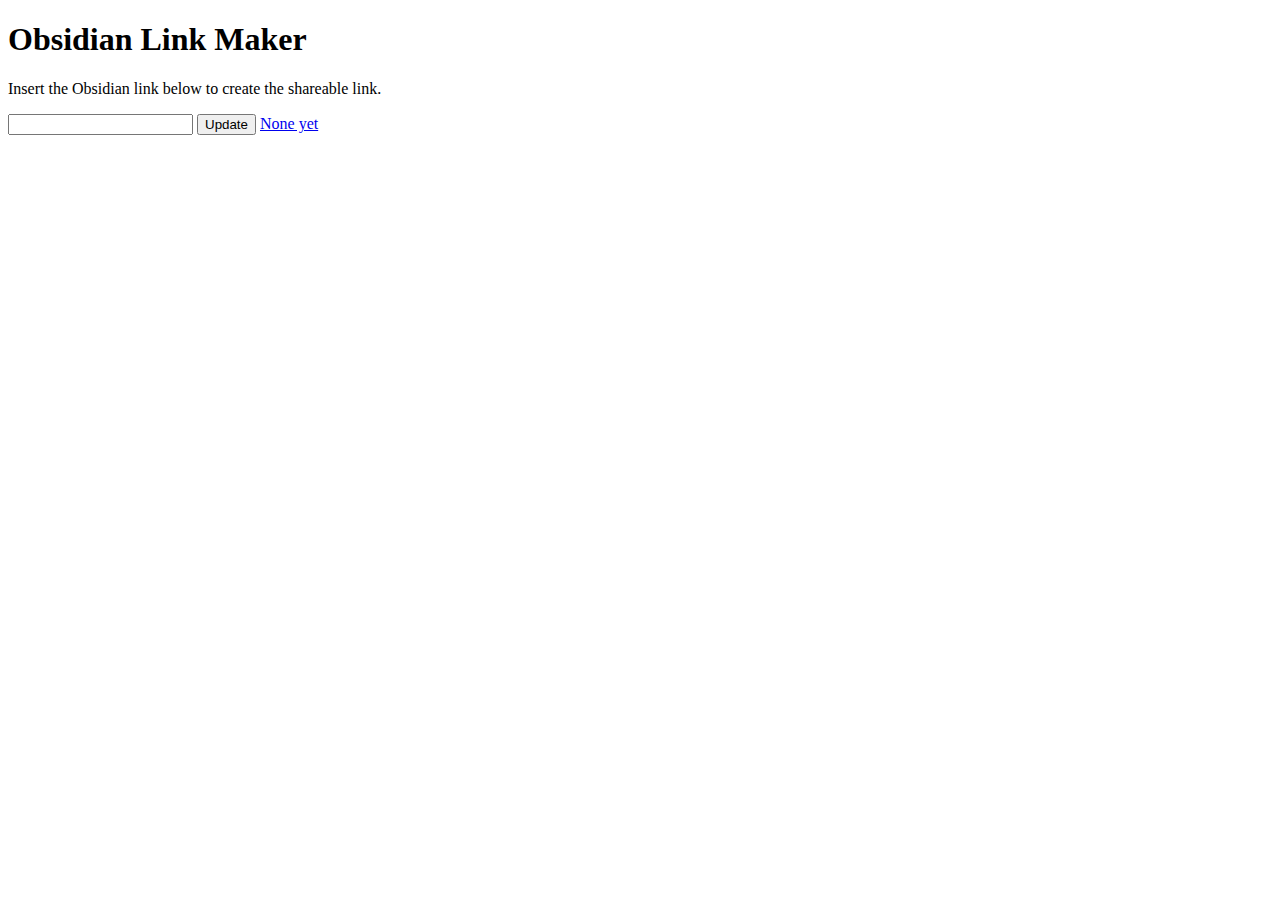
<file: index.html>
<!DOCTYPE html>
<head>
  <script type="text/javascript">
    function updateLink() {
      var value = document.querySelector("#link-maker").value;
      var link = `https://obsidian-link.exultantsoftware.com/r.html?${value}`;
      link = `http://localhost:8098/r.html?${value}`;
      var linkReference = document.querySelector("#link-output");
      linkReference.href = link;
      linkReference.innerText = link;
    }
  </script>
</head>
<body>
  <h1>Obsidian Link Maker</h1>
  <p>Insert the Obsidian link below to create the shareable link.</p>
  <input id="link-maker" />
  <button onclick="updateLink()">Update</button>
  <a id="link-output" href="#">None yet</a>
</body>
</file>
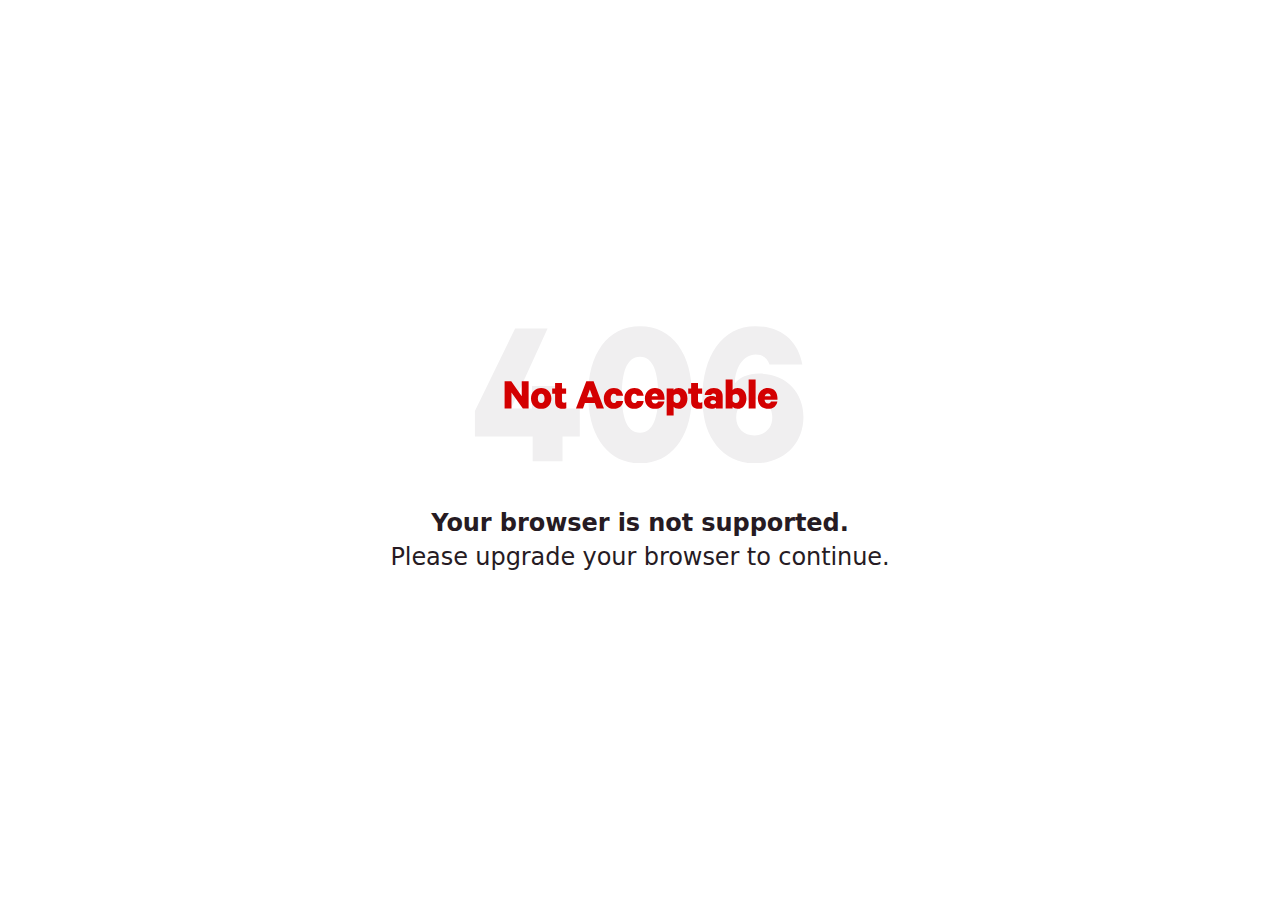
<file: public/406-unsupported-browser.html>
<!doctype html>

<html lang="en">

  <head>

    <title>Your browser is not supported (406 Not Acceptable)</title>

    <meta charset="utf-8">
    <meta name="viewport" content="initial-scale=1, width=device-width">
    <meta name="robots" content="noindex, nofollow">

    <style>

      *, *::before, *::after {
        box-sizing: border-box;
      }

      * {
        margin: 0;
      }

      html {
        font-size: 16px;
      }

      body {
        background: #FFF;
        color: #261B23;
        display: grid;
        font-family: ui-sans-serif, system-ui, -apple-system, BlinkMacSystemFont, Aptos, Roboto, "Segoe UI", "Helvetica Neue", Helvetica, Arial, sans-serif, "Apple Color Emoji", "Segoe UI Emoji", "Segoe UI Symbol", "Noto Color Emoji";
        font-size: clamp(1rem, 2.5vw, 2rem);
        -webkit-font-smoothing: antialiased;
        font-style: normal;
        font-weight: 400;
        letter-spacing: -0.0025em;
        line-height: 1.4;
        min-height: 100vh;
        place-items: center;
        text-rendering: optimizeLegibility;
        -webkit-text-size-adjust: 100%;
      }

      a {
        color: inherit;
        font-weight: 700;
        text-decoration: underline;
        text-underline-offset: 0.0925em;
      }

      b, strong {
        font-weight: 700;
      }

      i, em {
        font-style: italic;
      }

      main {
        display: grid;
        gap: 1em;
        padding: 2em;
        place-items: center;
        text-align: center;
      }

      main header {
        width: min(100%, 12em);
      }

      main header svg {
        height: auto;
        max-width: 100%;
        width: 100%;
      }

      main article {
        width: min(100%, 30em);
      }

      main article p {
        font-size: 75%;
      }

      main article br {

        display: none;

        @media(min-width: 48em) {
          display: inline;
        }

      }

    </style>

  </head>

  <body>

    <!-- This file lives in public/406-unsupported-browser.html -->

    <main>
      <header>
        <svg height="172" viewBox="0 0 480 172" width="480" xmlns="http://www.w3.org/2000/svg"><path d="m124.48 3.00509-45.6889 100.02991h26.2239v-28.1168h38.119v28.1168h21.628v35.145h-21.628v30.82h-37.308v-30.82h-72.1833v-31.901l50.2851-103.27391zm115.583 168.69891c-40.822 0-64.884-35.146-64.884-85.7015 0-50.5554 24.062-85.700907 64.884-85.700907 40.823 0 64.884 35.145507 64.884 85.700907 0 50.5555-24.061 85.7015-64.884 85.7015zm0-133.2831c-17.572 0-22.709 21.8984-22.709 47.5816 0 25.6835 5.137 47.5815 22.709 47.5815 17.303 0 22.71-21.898 22.71-47.5815 0-25.6832-5.407-47.5816-22.71-47.5816zm202.906 9.7326h-41.093c-2.433-7.2994-7.84-12.4361-17.302-12.4361-16.221 0-25.413 17.5728-25.954 34.8752v1.3517c5.137-7.0291 16.221-12.4361 30.82-12.4361 33.524 0 54.881 24.0612 54.881 53.7998 0 33.253-23.791 58.396-61.64 58.396-21.628 0-39.741-10.003-50.825-27.576-9.733-14.599-13.788-32.442-13.788-54.3406 0-51.9072 24.331-89.485807 66.236-89.485807 32.712 0 53.258 18.654107 58.665 47.851907zm-82.727 66.2355c0 13.247 9.463 22.439 22.71 22.439 12.977 0 22.439-9.192 22.439-22.439 0-13.517-9.462-22.7091-22.439-22.7091-13.247 0-22.71 9.1921-22.71 22.7091z" fill="#f0eff0"/><path d="m100.761 68.9967v34.0033h-7.1991l-14.2326-19.8814v19.8814h-8.5839v-34.0033h8.307l13.125 18.7184v-18.7184zm28.454 21.5428c0 7.6978-5.15 13.0145-12.737 13.0145-7.532 0-12.738-5.3167-12.738-13.0145s5.206-13.0143 12.738-13.0143c7.587 0 12.737 5.3165 12.737 13.0143zm-8.529 0c0-3.4336-1.495-5.8703-4.208-5.8703-2.659 0-4.154 2.4367-4.154 5.8703s1.495 5.8149 4.154 5.8149c2.713 0 4.208-2.3813 4.208-5.8149zm13.185 3.8766v-9.5807h-3.655v-6.7564h3.655v-6.8671h8.584v6.8671h5.205v6.7564h-5.205v8.307c0 1.9383.941 2.769 2.658 2.769.941 0 1.994-.2216 2.769-.5538v7.3654c-.997.443-2.88.775-4.818.775-5.87 0-9.193-2.769-9.193-9.0819zm39.02-25.4194h9.083l12.958 34.0033h-9.027l-2.436-6.5902h-12.35l-2.381 6.5902h-8.806zm4.431 10.5222-3.489 9.5807h6.978zm17.44 11.0206c0-7.6978 5.095-13.0143 12.572-13.0143 6.701 0 10.854 3.9874 11.574 9.8023h-8.418c-.221-1.4953-1.384-2.6029-3.156-2.6029-2.437 0-3.988 2.2706-3.988 5.8149s1.551 5.7595 3.988 5.7595c1.772 0 2.935-1.0522 3.156-2.5475h8.418c-.72 5.7596-4.873 9.8025-11.574 9.8025-7.477 0-12.572-5.3167-12.572-13.0145zm25.676 0c0-7.6978 5.095-13.0143 12.572-13.0143 6.701 0 10.854 3.9874 11.574 9.8023h-8.418c-.221-1.4953-1.384-2.6029-3.156-2.6029-2.437 0-3.988 2.2706-3.988 5.8149s1.551 5.7595 3.988 5.7595c1.772 0 2.935-1.0522 3.156-2.5475h8.418c-.72 5.7596-4.873 9.8025-11.574 9.8025-7.477 0-12.572-5.3167-12.572-13.0145zm42.013 3.7658h8.031c-.887 5.7597-5.206 9.2487-11.686 9.2487-7.642 0-12.682-5.2613-12.682-13.0145 0-7.6978 5.317-13.0143 12.516-13.0143 7.643 0 11.962 5.095 11.962 12.5159v2.1598h-16.115c.277 2.9905 1.827 4.5965 4.319 4.5965 1.773 0 3.157-.7753 3.655-2.4921zm-3.821-10.0237c-2.049 0-3.433 1.2737-3.987 3.5997h7.532c-.111-2.0491-1.385-3.5997-3.545-3.5997zm23.4 16.7244v10.799h-8.694v-33.726h8.694v1.9937c1.163-1.3291 3.6-2.5475 6.148-2.5475 7.199 0 11.131 5.8703 11.131 13.0143 0 7.0886-3.932 13.0145-11.131 13.0145-2.548 0-4.985-1.219-6.148-2.548zm0-13.7893v6.5902c.665 1.3845 2.16 2.326 3.822 2.326 2.99 0 4.762-2.3814 4.762-5.5934s-1.772-5.6488-4.762-5.6488c-1.717 0-3.157.9969-3.822 2.326zm21.892 7.1994v-9.5807h-3.655v-6.7564h3.655v-6.8671h8.584v6.8671h5.206v6.7564h-5.206v8.307c0 1.9383.941 2.769 2.658 2.769.942 0 1.994-.2216 2.769-.5538v7.3654c-.997.443-2.88.775-4.818.775-5.87 0-9.193-2.769-9.193-9.0819zm39.458 8.5839h-8.363v-1.274c-.83.831-3.322 1.717-5.981 1.717-4.928 0-9.082-2.769-9.082-8.0301 0-4.818 4.154-7.9193 9.581-7.9193 2.049 0 4.486.6646 5.482 1.3845v-1.606c0-1.606-.941-2.9905-3.045-2.9905-1.606 0-2.548.7199-2.936 1.8275h-8.196c.72-4.8181 4.984-8.6393 11.408-8.6393 7.089 0 11.132 3.7659 11.132 10.2453zm-8.363-6.9779v-1.4399c-.553-1.0522-2.049-1.7167-3.655-1.7167-1.716 0-3.433.7199-3.433 2.3813 0 1.7168 1.717 2.4367 3.433 2.4367 1.606 0 3.102-.6645 3.655-1.6614zm20.742 4.9839v1.994h-8.694v-35.997h8.694v13.0697c1.163-1.3291 3.6-2.5475 6.148-2.5475 7.199 0 11.131 5.8149 11.131 13.0143s-3.932 13.0145-11.131 13.0145c-2.548 0-4.985-1.219-6.148-2.548zm0-13.7893v6.5902c.665 1.3845 2.105 2.326 3.822 2.326 2.99 0 4.762-2.3814 4.762-5.5934s-1.772-5.6488-4.762-5.6488c-1.662 0-3.157.9969-3.822 2.326zm28.759-20.2137v35.997h-8.695v-35.997zm19.172 27.3023h8.03c-.886 5.7597-5.206 9.2487-11.685 9.2487-7.643 0-12.682-5.2613-12.682-13.0145 0-7.6978 5.316-13.0143 12.516-13.0143 7.642 0 11.962 5.095 11.962 12.5159v2.1598h-16.116c.277 2.9905 1.828 4.5965 4.32 4.5965 1.772 0 3.157-.7753 3.655-2.4921zm-3.821-10.0237c-2.049 0-3.434 1.2737-3.988 3.5997h7.532c-.111-2.0491-1.384-3.5997-3.544-3.5997z" fill="#d30001"/></svg>
      </header>
      <article>
        <p><strong>Your browser is not supported.</strong><br> Please upgrade your browser to continue.</p>
      </article>
    </main>

  </body>

</html>
</file>
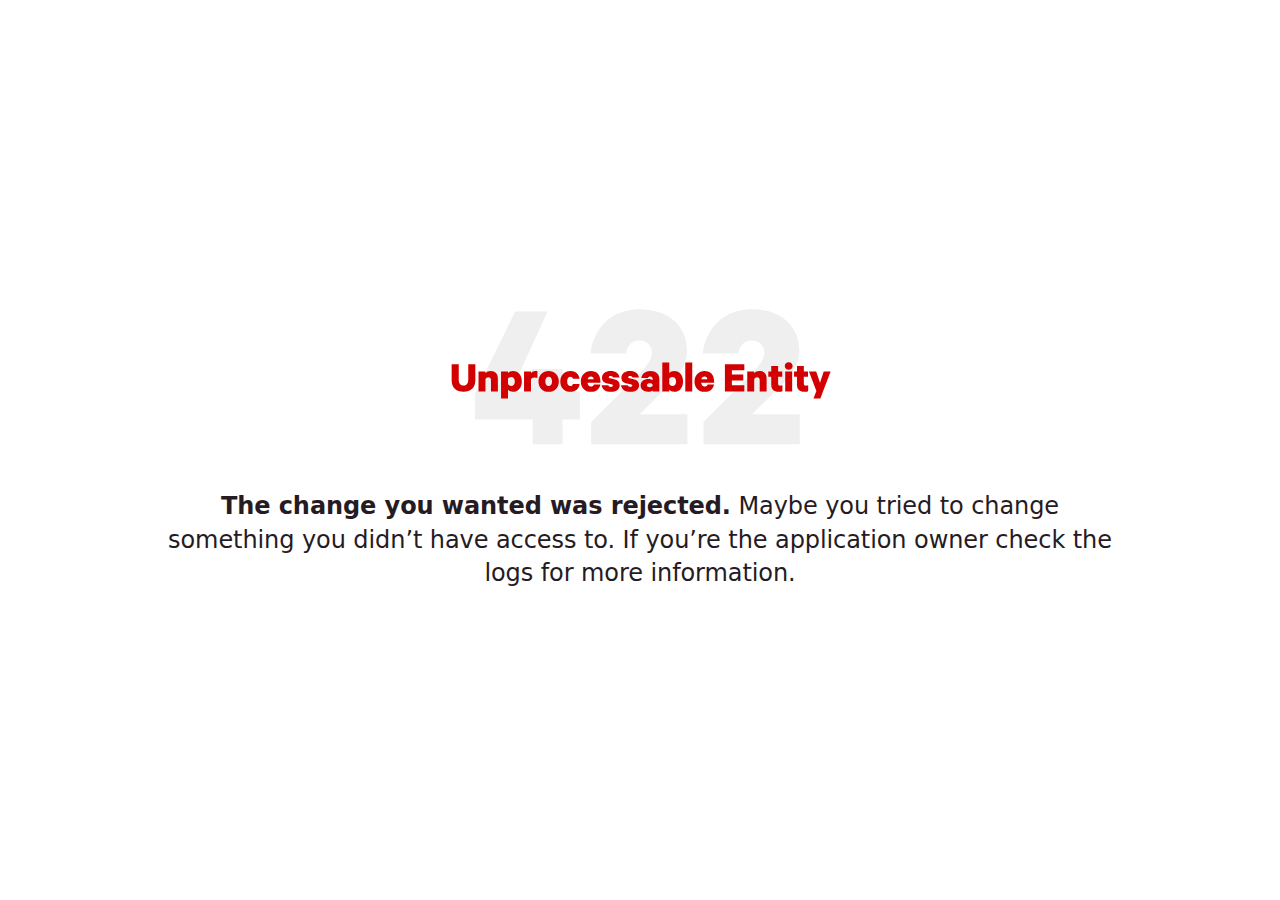
<file: public/422.html>
<!doctype html>

<html lang="en">

  <head>

    <title>The change you wanted was rejected (422 Unprocessable Entity)</title>

    <meta charset="utf-8">
    <meta name="viewport" content="initial-scale=1, width=device-width">
    <meta name="robots" content="noindex, nofollow">

    <style>

      *, *::before, *::after {
        box-sizing: border-box;
      }

      * {
        margin: 0;
      }

      html {
        font-size: 16px;
      }

      body {
        background: #FFF;
        color: #261B23;
        display: grid;
        font-family: ui-sans-serif, system-ui, -apple-system, BlinkMacSystemFont, Aptos, Roboto, "Segoe UI", "Helvetica Neue", Helvetica, Arial, sans-serif, "Apple Color Emoji", "Segoe UI Emoji", "Segoe UI Symbol", "Noto Color Emoji";
        font-size: clamp(1rem, 2.5vw, 2rem);
        -webkit-font-smoothing: antialiased;
        font-style: normal;
        font-weight: 400;
        letter-spacing: -0.0025em;
        line-height: 1.4;
        min-height: 100vh;
        place-items: center;
        text-rendering: optimizeLegibility;
        -webkit-text-size-adjust: 100%;
      }

      a {
        color: inherit;
        font-weight: 700;
        text-decoration: underline;
        text-underline-offset: 0.0925em;
      }

      b, strong {
        font-weight: 700;
      }

      i, em {
        font-style: italic;
      }

      main {
        display: grid;
        gap: 1em;
        padding: 2em;
        place-items: center;
        text-align: center;
      }

      main header {
        width: min(100%, 12em);
      }

      main header svg {
        height: auto;
        max-width: 100%;
        width: 100%;
      }

      main article {
        width: min(100%, 30em);
      }

      main article p {
        font-size: 75%;
      }

      main article br {

        display: none;

        @media(min-width: 48em) {
          display: inline;
        }

      }

    </style>

  </head>

  <body>

    <!-- This file lives in public/422.html -->

    <main>
      <header>
        <svg height="172" viewBox="0 0 480 172" width="480" xmlns="http://www.w3.org/2000/svg"><path d="m124.48 3.00509-45.6889 100.02991h26.2239v-28.1168h38.119v28.1168h21.628v35.145h-21.628v30.82h-37.308v-30.82h-72.1833v-31.901l50.2851-103.27391zm130.453 51.63681c0-8.9215-6.218-15.4099-15.681-15.4099-10.273 0-15.95 7.5698-16.491 16.4913h-44.608c3.244-30.8199 25.683-55.421707 61.099-55.421707 36.498 0 59.477 20.816907 59.477 51.636807 0 21.3577-14.869 36.7676-31.901 52.7186l-27.305 27.035h59.747v37.308h-120.306v-27.846l57.044-56.7736c11.084-11.8954 18.925-20.0059 18.925-29.7385zm140.455 0c0-8.9215-6.218-15.4099-15.68-15.4099-10.274 0-15.951 7.5698-16.492 16.4913h-44.608c3.245-30.8199 25.684-55.421707 61.1-55.421707 36.497 0 59.477 20.816907 59.477 51.636807 0 21.3577-14.87 36.7676-31.902 52.7186l-27.305 27.035h59.747v37.308h-120.305v-27.846l57.043-56.7736c11.085-11.8954 18.925-20.0059 18.925-29.7385z" fill="#f0eff0"/><path d="m19.3936 103.554c-8.9715 0-14.84183-5.0952-14.84183-14.4544v-20.1029h8.86083v19.3276c0 4.8181 2.2706 7.3102 5.981 7.3102 3.6551 0 5.9257-2.4921 5.9257-7.3102v-19.3276h8.8608v20.1583c0 9.3038-5.8149 14.399-14.7865 14.399zm18.734-.554v-24.921h8.6947v2.1598c1.3845-1.5506 3.8212-2.7136 6.701-2.7136 5.538 0 8.8054 3.5997 8.8054 9.1377v16.3371h-8.6393v-14.2327c0-2.049-1.0522-3.5443-3.2674-3.5443-1.7168 0-3.1567.9969-3.5997 2.7136v15.0634zm36.8584-1.994v10.799h-8.6946v-33.726h8.6946v1.9937c1.163-1.3291 3.5997-2.5475 6.1472-2.5475 7.1994 0 11.1314 5.8703 11.1314 13.0143 0 7.0886-3.932 13.0145-11.1314 13.0145-2.5475 0-4.9842-1.219-6.1472-2.548zm0-13.7893v6.5902c.6646 1.3845 2.1599 2.326 3.8213 2.326 2.9905 0 4.7626-2.3814 4.7626-5.5934s-1.7721-5.6488-4.7626-5.6488c-1.7168 0-3.1567.9969-3.8213 2.326zm36.789-9.2485v8.3624c-1.052-.5538-2.215-.7753-3.6-.7753-2.381 0-3.987 1.0522-4.43 2.8244v14.6203h-8.6949v-24.921h8.6949v2.2152c1.218-1.6614 3.156-2.769 5.648-2.769 1.108 0 1.994.2215 2.382.443zm26.769 12.5713c0 7.6978-5.15 13.0145-12.737 13.0145-7.532 0-12.738-5.3167-12.738-13.0145s5.206-13.0143 12.738-13.0143c7.587 0 12.737 5.3165 12.737 13.0143zm-8.528 0c0-3.4336-1.496-5.8703-4.209-5.8703-2.659 0-4.154 2.4367-4.154 5.8703s1.495 5.8149 4.154 5.8149c2.713 0 4.209-2.3813 4.209-5.8149zm10.352 0c0-7.6978 5.095-13.0143 12.571-13.0143 6.701 0 10.855 3.9874 11.574 9.8023h-8.417c-.222-1.4953-1.385-2.6029-3.157-2.6029-2.437 0-3.987 2.2706-3.987 5.8149s1.55 5.7595 3.987 5.7595c1.772 0 2.935-1.0522 3.157-2.5475h8.417c-.719 5.7596-4.873 9.8025-11.574 9.8025-7.476 0-12.571-5.3167-12.571-13.0145zm42.013 3.7658h8.03c-.886 5.7597-5.206 9.2487-11.685 9.2487-7.643 0-12.682-5.2613-12.682-13.0145 0-7.6978 5.316-13.0143 12.516-13.0143 7.642 0 11.962 5.095 11.962 12.5159v2.1598h-16.116c.277 2.9905 1.828 4.5965 4.32 4.5965 1.772 0 3.156-.7753 3.655-2.4921zm-3.821-10.0237c-2.049 0-3.434 1.2737-3.988 3.5997h7.532c-.111-2.0491-1.385-3.5997-3.544-3.5997zm13.428 11.0206h8.473c.387 1.3845 1.606 2.1598 3.156 2.1598 1.44 0 2.548-.5538 2.548-1.7168 0-.9414-.72-1.2737-1.938-1.5506l-4.874-.9969c-4.153-.886-6.867-2.8797-6.867-7.2547 0-5.3165 4.763-8.4178 10.633-8.4178 6.812 0 10.522 3.1567 11.297 8.0855h-8.03c-.277-1.0522-1.052-1.9937-3.046-1.9937-1.273 0-2.326.5538-2.326 1.6614 0 .7753.554 1.163 1.717 1.3845l4.929 1.163c4.541 1.0522 6.978 3.4335 6.978 7.4763 0 5.3168-4.818 8.2518-10.91 8.2518-6.369 0-10.965-2.88-11.74-8.2518zm24.269 0h8.474c.387 1.3845 1.606 2.1598 3.156 2.1598 1.44 0 2.548-.5538 2.548-1.7168 0-.9414-.72-1.2737-1.939-1.5506l-4.873-.9969c-4.154-.886-6.867-2.8797-6.867-7.2547 0-5.3165 4.763-8.4178 10.633-8.4178 6.812 0 10.522 3.1567 11.297 8.0855h-8.03c-.277-1.0522-1.052-1.9937-3.046-1.9937-1.273 0-2.326.5538-2.326 1.6614 0 .7753.554 1.163 1.717 1.3845l4.929 1.163c4.541 1.0522 6.978 3.4335 6.978 7.4763 0 5.3168-4.818 8.2518-10.91 8.2518-6.369 0-10.965-2.88-11.741-8.2518zm47.918 7.6978h-8.363v-1.274c-.831.831-3.323 1.717-5.981 1.717-4.929 0-9.082-2.769-9.082-8.0301 0-4.818 4.153-7.9193 9.581-7.9193 2.049 0 4.485.6646 5.482 1.3845v-1.606c0-1.606-.941-2.9905-3.046-2.9905-1.606 0-2.547.7199-2.935 1.8275h-8.196c.72-4.8181 4.984-8.6393 11.408-8.6393 7.089 0 11.132 3.7659 11.132 10.2453zm-8.363-6.9779v-1.4399c-.554-1.0522-2.049-1.7167-3.655-1.7167-1.717 0-3.434.7199-3.434 2.3813 0 1.7168 1.717 2.4367 3.434 2.4367 1.606 0 3.101-.6645 3.655-1.6614zm20.742 4.9839v1.994h-8.695v-35.997h8.695v13.0697c1.163-1.3291 3.6-2.5475 6.147-2.5475 7.2 0 11.132 5.8149 11.132 13.0143s-3.932 13.0145-11.132 13.0145c-2.547 0-4.984-1.219-6.147-2.548zm0-13.7893v6.5902c.665 1.3845 2.105 2.326 3.821 2.326 2.991 0 4.763-2.3814 4.763-5.5934s-1.772-5.6488-4.763-5.6488c-1.661 0-3.156.9969-3.821 2.326zm28.759-20.2137v35.997h-8.695v-35.997zm19.172 27.3023h8.03c-.886 5.7597-5.206 9.2487-11.685 9.2487-7.643 0-12.682-5.2613-12.682-13.0145 0-7.6978 5.316-13.0143 12.515-13.0143 7.643 0 11.962 5.095 11.962 12.5159v2.1598h-16.115c.277 2.9905 1.827 4.5965 4.32 4.5965 1.772 0 3.156-.7753 3.655-2.4921zm-3.822-10.0237c-2.049 0-3.433 1.2737-3.987 3.5997h7.532c-.111-2.0491-1.385-3.5997-3.545-3.5997zm25.461-15.2849h24.311v7.6424h-15.561v5.3165h14.232v7.4763h-14.232v5.8703h15.561v7.6978h-24.311zm27.942 34.0033v-24.921h8.694v2.1598c1.385-1.5506 3.822-2.7136 6.701-2.7136 5.538 0 8.806 3.5997 8.806 9.1377v16.3371h-8.639v-14.2327c0-2.049-1.053-3.5443-3.268-3.5443-1.717 0-3.157.9969-3.6 2.7136v15.0634zm29.991-8.5839v-9.5807h-3.655v-6.7564h3.655v-6.8671h8.584v6.8671h5.206v6.7564h-5.206v8.307c0 1.9383.941 2.769 2.658 2.769.942 0 1.994-.2216 2.769-.5538v7.3654c-.997.443-2.88.775-4.818.775-5.87 0-9.193-2.769-9.193-9.0819zm26.161-16.3371v24.921h-8.694v-24.921zm.61-6.7564c0 2.8244-2.271 4.652-4.929 4.652s-4.929-1.8276-4.929-4.652c0-2.8797 2.271-4.7073 4.929-4.7073s4.929 1.8276 4.929 4.7073zm5.382 23.0935v-9.5807h-3.655v-6.7564h3.655v-6.8671h8.584v6.8671h5.206v6.7564h-5.206v8.307c0 1.9383.941 2.769 2.658 2.769.941 0 1.994-.2216 2.769-.5538v7.3654c-.997.443-2.88.775-4.818.775-5.87 0-9.193-2.769-9.193-9.0819zm29.22 17.3889h-8.584l3.655-9.414-9.303-24.312h9.026l4.763 14.1773 4.652-14.1773h8.639z" fill="#d30001"/></svg>
      </header>
      <article>
        <p><strong>The change you wanted was rejected.</strong> Maybe you tried to change something you didn’t have access to. If you’re the application owner check the logs for more information.</p>
      </article>
    </main>

  </body>

</html>
</file>
